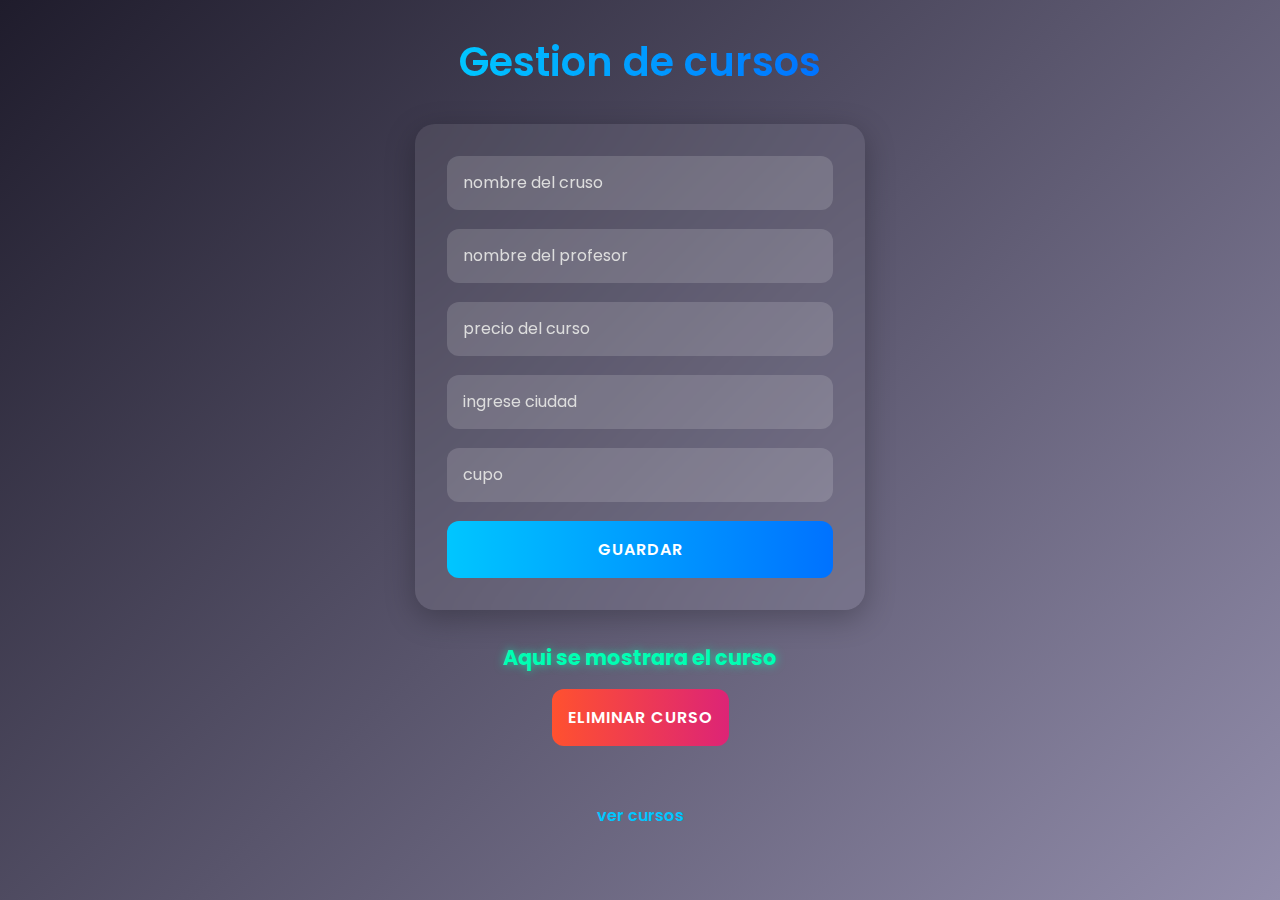
<file: index.html>
<!DOCTYPE html>
<html lang="en">
<head>
    <meta charset="UTF-8">
    <meta name="viewport" content="width=device-width, initial-scale=1.0">
    <link rel="stylesheet" href="css/style.css">
    <title>Local-storage-cursos</title>
</head>
<body>
    <h1>Gestion de cursos</h1>
    <form id="formulario-curso">
        <input id="curso" placeholder="nombre del cruso" type="text">
        <input type="text" id="profesor" placeholder="nombre del profesor">
        <input type="text" id="precio" placeholder="precio del curso">
        <input type="text" id="ciudad" placeholder="ingrese ciudad">
        <input type="text" id="cupo" placeholder="cupo">
        <button type="submit">Guardar</button>
    </form>

<h2 id="mensaje-curso">Aqui se mostrara el curso</h2>

<button id="borrar">Eliminar curso</button>
<br>
<a href="curso.html">ver cursos</a>
   



<script src="js/main-arreglo de objetos.js"></script>

</body>
</html>
</file>
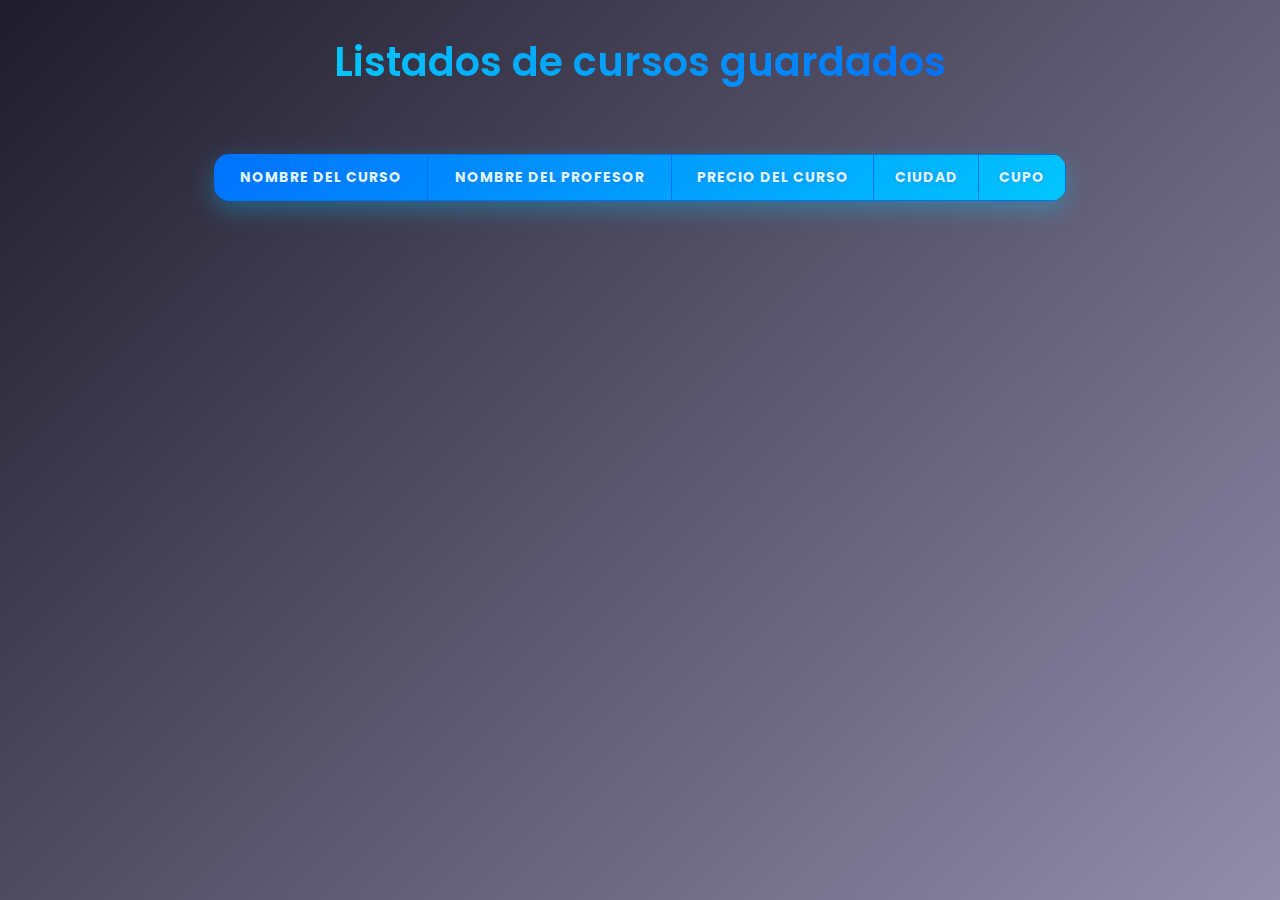
<file: curso.html>
<!DOCTYPE html>
<html lang="en">
<head>
    <meta charset="UTF-8">
    <meta name="viewport" content="width=device-width, initial-scale=1.0">
    <link rel="stylesheet" href="css/style.css">
    <title>Local storage 2</title>
</head>
<body>
    <h1>Listados de cursos guardados</h1>
    <table id="tablaCursos">
        <thead>
            <tr>
                <td>Nombre del curso</td>
                <td>Nombre del profesor</td>
                <td>Precio del curso</td>
                <td>ciudad</td>
                <td>cupo</td>
            </tr>
        </thead>
        <tbody>
            
        </tbody>
    </table>
   

    





    <script src="js/cursos-table.js"></script>
</body>
</html>
</file>
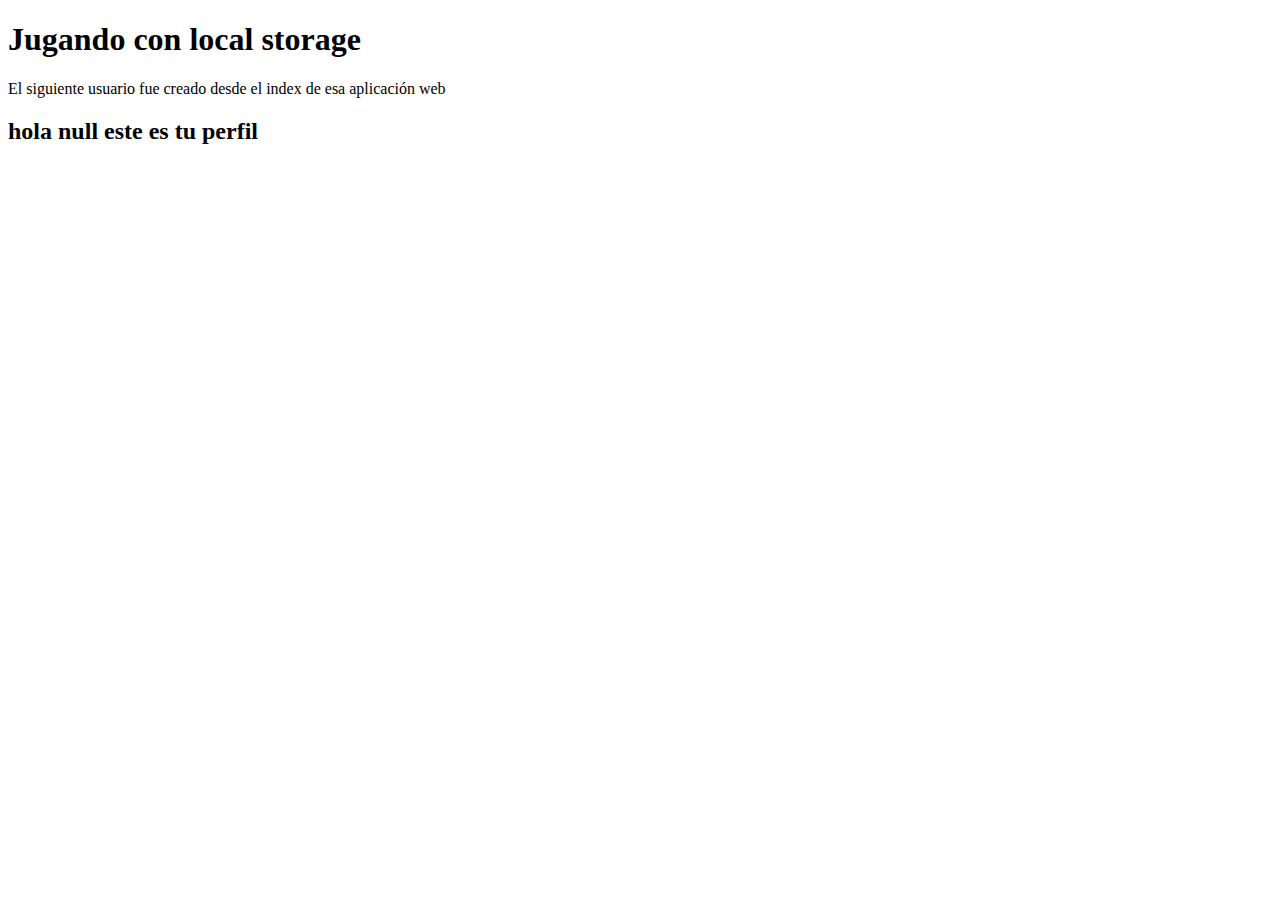
<file: perfil.html>
<!DOCTYPE html>
<html lang="en">
<head>
    <meta charset="UTF-8">
    <meta name="viewport" content="width=device-width, initial-scale=1.0">
    <title>local storage 2</title>
</head>
<body>

    <h1>Jugando con local storage</h1>
    <p>El siguiente usuario fue creado desde el index de esa aplicación web</p>
    <h2 id="usuarioCreado"></h2>



    




 <script src="js/perfil.js"></script>
</body>
</html>
</file>
<file: css/style.css>
/* Google Fonts para un look moderno */
@import url('https://fonts.googleapis.com/css2?family=Poppins:wght@400;600&display=swap');

* {
  margin: 0;
  padding: 0;
  box-sizing: border-box;
  font-family: 'Poppins', sans-serif;
}

body {
  min-height: 100vh;
  display: flex;
  flex-direction: column;
  align-items: center;
  justify-content: flex-start;
  padding: 2rem;
  background: linear-gradient(135deg, #1f1c2c, #928dab);
  color: #fff;
}

/* Título principal */
h1 {
  font-size: 2.5rem;
  font-weight: 600;
  text-align: center;
  margin-bottom: 2rem;
  background: linear-gradient(90deg, #00c6ff, #0072ff);
  -webkit-background-clip: text;
  -webkit-text-fill-color: transparent;
}

/* Contenedor del formulario */
form {
  background: rgba(255, 255, 255, 0.08);
  padding: 2rem;
  border-radius: 20px;
  backdrop-filter: blur(15px);
  box-shadow: 0 8px 30px rgba(0, 0, 0, 0.25);
  width: 100%;
  max-width: 450px;
  display: flex;
  flex-direction: column;
  gap: 1.2rem;
  animation: fadeIn 0.9s ease-in-out;
}

/* Inputs */
input {
  padding: 0.9rem 1rem;
  border: none;
  border-radius: 12px;
  background: rgba(255, 255, 255, 0.15);
  color: #fff;
  font-size: 1rem;
  outline: none;
  transition: 0.3s;
}

input::placeholder {
  color: #ddd;
}

input:focus {
  background: rgba(255, 255, 255, 0.25);
  box-shadow: 0 0 8px #00c6ff;
}

/* Botones */
button {
  padding: 1rem;
  border: none;
  border-radius: 12px;
  font-size: 1rem;
  font-weight: 600;
  cursor: pointer;
  transition: all 0.3s ease;
  background: linear-gradient(90deg, #00c6ff, #0072ff);
  color: #fff;
  text-transform: uppercase;
  letter-spacing: 1px;
}

button:hover {
  transform: scale(1.05);
  box-shadow: 0 0 15px #00c6ff;
}

/* Mensaje del curso */
#mensaje-curso {
  margin-top: 2rem;
  font-size: 1.3rem;
  font-weight: bold;
  text-align: center;
  color: #00ffb3;
  text-shadow: 0 0 10px rgba(0, 255, 179, 0.7);
  animation: pulse 2s infinite;
}

/* Botón eliminar */
#borrar {
  margin-top: 1rem;
  background: linear-gradient(90deg, #ff512f, #dd2476);
}

#borrar:hover {
  box-shadow: 0 0 15px #ff2f6e;
}

/* Enlace */
a {
  margin-top: 2rem;
  display: inline-block;
  text-decoration: none;
  font-weight: 600;
  color: #00c6ff;
  transition: color 0.3s ease;
}

a:hover {
  color: #00ffb3;
  text-shadow: 0 0 8px #00ffb3;
}

/* Animaciones */
@keyframes fadeIn {
  from {
    opacity: 0;
    transform: translateY(30px);
  }
  to {
    opacity: 1;
    transform: translateY(0);
  }
}

@keyframes pulse {
  0% { text-shadow: 0 0 5px #00ffb3; }
  50% { text-shadow: 0 0 20px #00ffb3; }
  100% { text-shadow: 0 0 5px #00ffb3; }
}

table {
  width: 70%;
  margin: 30px auto;
  border-collapse: collapse;
  border-radius: 15px;
  overflow: hidden;
  box-shadow: 0 8px 25px rgba(0, 198, 255, 0.35);
  font-family: 'Segoe UI', Tahoma, Geneva, Verdana, sans-serif;
  background: linear-gradient(160deg, #1f1c2c, #2c2a40);
  color: #f0f8ff; /* blanco azulado */
}

table thead {
  background: linear-gradient(135deg, #0072ff, #00c6ff);
  color: #fff;
  font-weight: bold;
  text-transform: uppercase;
  letter-spacing: 1px;
}

table thead th {
  padding: 14px 18px;
  font-size: 15px;
  border-bottom: 2px solid #00c6ff;
  text-shadow: 0 0 6px rgba(0, 198, 255, 0.7);
}

table tbody tr {
  transition: all 0.3s ease;
}

table tbody tr:nth-child(even) {
  background: rgba(255, 255, 255, 0.05);
}

table tbody tr:hover {
  background: rgba(0, 198, 255, 0.15);
  transform: scale(1.01);
  box-shadow: 0 4px 15px rgba(0, 198, 255, 0.4);
}

table td {
  padding: 12px 16px;
  border: 1px solid #0072ff;
  font-size: 14px;
  color: #e0f7ff; /* celeste más notorio */
  text-align: center;
  text-shadow: 0 0 4px rgba(0, 114, 255, 0.6);
}
</file>
